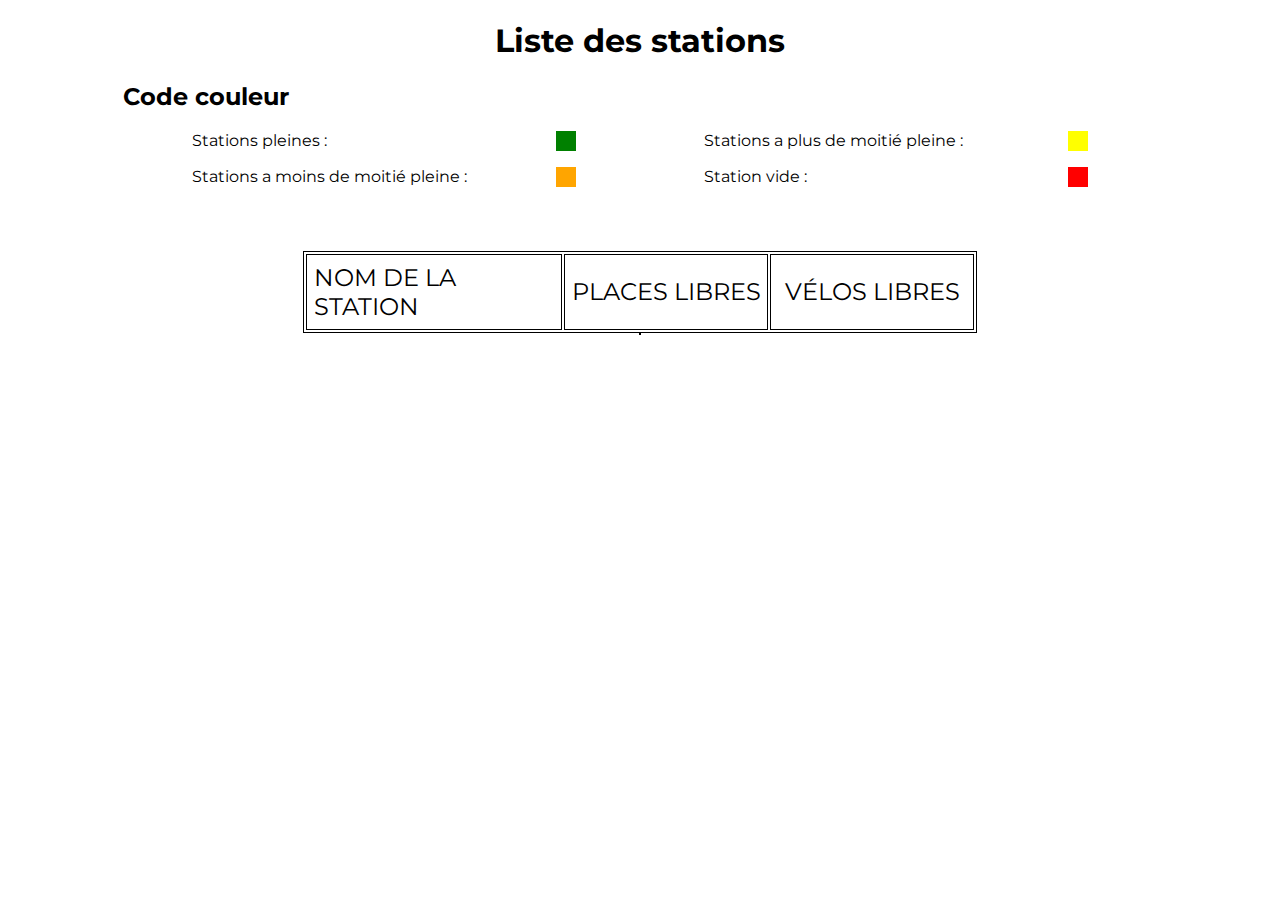
<file: index.html>
<!DOCTYPE html>
<html lang="en" dir="ltr">
  <head>
    <meta charset="utf-8">
    <title></title>
    <link rel="stylesheet" href="main.css">
    <link href="https://fonts.googleapis.com/css?family=Montserrat" rel="stylesheet">
  </head>
  <body>

    <h1>Liste des stations</h1>
    <h2>Code couleur</h2>
    <nav>
      <article class="leg">
        <div class="nom">Stations pleines : </div>
        <div class="couleur" id="c1"> </div>
      </article>
      <article class="leg">
        <div class="nom">Stations a plus de moitié pleine : </div>
        <div class="couleur" id="c2"></div>
      </article>
      <article class="leg">
        <div class="nom">Stations a moins de moitié pleine : </div>
        <div class="couleur" id="c3"></div>
      </article>
      <article class="leg">
        <div class="nom">Station vide : </div>
        <div class="couleur" id="c4">

        </div>
      </article>
    </nav>
    <table>
      <tr>
        <td class="nom">NOM DE LA STATION</td>
        <td class="place">PLACES LIBRES</td>
        <td class="velo">VÉLOS LIBRES</td>
      </tr>

    <table>




    <script src="main.js" charset="utf-8">

    </script>

  </body>
</html>
</file>
<file: main.css>
* {
  font-family: 'Montserrat', sans-serif;
}
nav {
  display: flex;
  flex-direction: row;
  justify-content: space-around;
  width: 80vw;
  margin: auto;
  margin-bottom: 3em;
  flex-flow: row wrap;
}

article {
  width: 30vw;
  display: flex;
  flex-direction: row;
  justify-content: space-between;
  margin-bottom: 1em;
}

.couleur {

  width: 20px;
  height: 20px;
}

#c1 {
  background-color: green;
  margin-right: 0;
}
#c2 {
  background-color: yellow;
}
#c3 {
  background-color: orange;
}
#c4 {
  background-color: red;
}

.full {
  background-color: green;

}

.moreHalf {
  background-color: yellow;
}

.lessHalf {
  background-color: orange;

}

.empty {
  background-color: red;
}

.r {
  background-color: grey;
}

h1 {
  text-align: center;
}

h2 {
  margin-left: 9vw;
}

table {
  border: 1px solid black;
  margin: auto;
}
td {
  text-align: center;
  min-width: 200px;
  height: 3em;
  border: 1px solid black;
}

tr {

}


tr:first-child {
  font-size: 1.5em;
  height: 2em;
}

td:first-child {
  text-align: left;
  padding-left: 1%;
}
</file>
